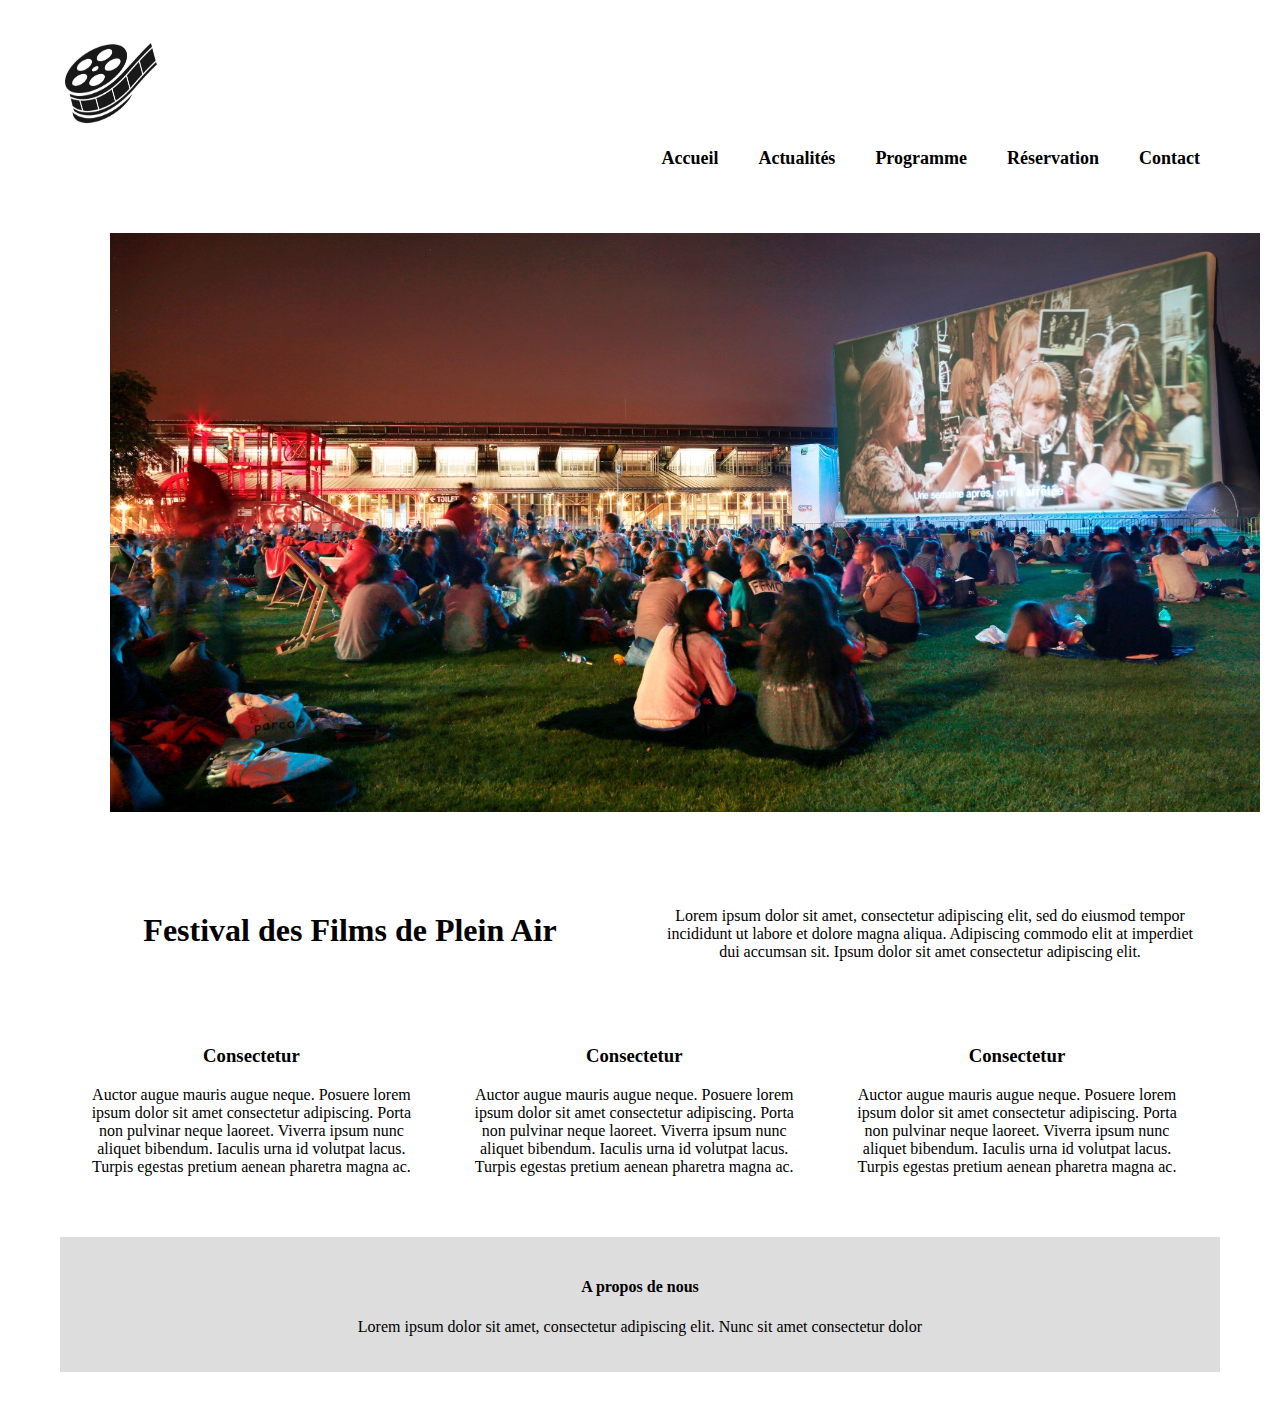
<file: PFILM_02_codesource/index.html>
﻿<!DOCTYPE html>
<html>

<head>
  <meta charset="UTF-8">
  <meta name="viewport" content="width=device-width,initial-scale=1.0">

  <title>Festival des films de plein air</title>

  <link href="./main.css" rel="stylesheet">
</head>

<body>
<header>
      <img src="./assets/images/logo.png" alt="Logo_page" title="Accueil" id="logo" width="100" height="100"/>
      <div class="navbar">
              <a href="./index.html" title="">Accueil</a>
              <a href="./actualites.html" title="">Actualités</a>
              <a href="./Programme.html" title="">Programme</a>
              <a href="./Reservation.html" title="">Réservation </a>
              <a href="./contact.html" title="">Contact</a>
      </div>
</header>

<div class="accueil">
	<img class="accueil" src="./assets/images/img-home.jpg" alt="">
</div>

<div class="row">
    <div class="container">
      <h1>Festival des Films de Plein Air</h1>
    </div>

    <div class="container">
        <p>Lorem ipsum dolor sit amet, consectetur adipiscing elit, sed do eiusmod tempor incididunt ut labore
          et dolore magna aliqua. Adipiscing commodo elit at imperdiet dui accumsan sit. Ipsum dolor sit
          amet consectetur adipiscing elit. </p>
    </div>
</div>


<div class="row">
    <div class="column">
          <h3>Consectetur</h3>
                        <p>Auctor augue mauris augue neque. Posuere lorem ipsum dolor sit amet consectetur adipiscing. Porta
                            non pulvinar neque laoreet. Viverra ipsum nunc aliquet bibendum. Iaculis urna id volutpat lacus.
                            Turpis egestas pretium aenean pharetra magna ac.
                        </p>
    </div>
    <div class="column">
          <h3>Consectetur</h3>
                        <p>Auctor augue mauris augue neque. Posuere lorem ipsum dolor sit amet consectetur adipiscing. Porta
                            non pulvinar neque laoreet. Viverra ipsum nunc aliquet bibendum. Iaculis urna id volutpat lacus.
                            Turpis egestas pretium aenean pharetra magna ac.
                        </p>
    </div>
    <div class="column">
          <h3>Consectetur</h3>
                        <p>Auctor augue mauris augue neque. Posuere lorem ipsum dolor sit amet consectetur adipiscing. Porta
                            non pulvinar neque laoreet. Viverra ipsum nunc aliquet bibendum. Iaculis urna id volutpat lacus.
                            Turpis egestas pretium aenean pharetra magna ac.
                        </p>
    </div>
</div>

<div class="footer">
    <h4>A propos de nous</h4>
        <p>Lorem ipsum dolor sit amet, consectetur adipiscing elit. Nunc sit amet consectetur dolor</p>
</div>

</body>
</html>
</file>
<file: PFILM_02_codesource/main.css>
* {
    box-sizing: border-box;
    font-family: Comic Sans MS, Comic Sans, cursive;
}

.col-1 {width: 8.33%;}
.col-2 {width: 16.66%;}
.col-3 {width: 25%;}
.col-4 {width: 33.33%;}
.col-5 {width: 41.66%;}
.col-6 {width: 50%;}
.col-7 {width: 58.33%;}
.col-8 {width: 66.66%;}
.col-9 {width: 75%;}
.col-10 {width: 83.33%;}
.col-11 {width: 91.66%;}
.col-12 {width: 100%;}

body {
  margin:20px 50px;
  font-family: Arial;
  padding: 10px;
  background: #f1f1f1;
  background-color: white;
}

.footer {
  padding: 20px;
  text-align: center;
  background: #ddd;
  margin-top: 20px;
  width: 100%;
  bottom: 0;
}

/* Style the top navigation bar */
.navbar {
    display: flex;
    flex-direction: row;
    justify-content: end;
}

/* Style the navigation bar links */
    .navbar a {
        padding: 14px 20px;
        text-decoration: none;
        text-align: center;
        color: black;
        text-align: center;
        font-size: 18px;
        font-weight: bold;
    }

/* Change color on hover */
.navbar a:hover {
    color: #33ACFF;
    text-decoration: underline;
}

/* 2 colonnes - page d'accueil*/
.container {
  float: left;
  width: 50%;
  padding: 25px;
  text-align: center;
}

.accueil{
  max-width: 1200px;
  margin-left: auto;
  margin-right: auto;
  padding: 25px;
}

/* 3 colonnes - page d'accueil */
.column {
  float: left;
  width: 33%;
  padding: 25px;
  text-align: center;
}

/* 2 colonnes - page actualit�s*/
/* Left column */
.leftcolumn {
  float: left;
  width: 75%;
}

/* Right column */
.rightcolumn {
  float: left;
  width: 25%;
  background-color: #f1f1f1;
  padding: 20px;
}

/* Fake image */
.fakeimg {
  background-color: #aaa;
  width: 100%;
  padding: 20px;
}

/* Add a card effect for articles */
.card {
  background-color: white;
  padding: 20px;
  margin-top: 20px;
}

/* Clear floats after the columns */
.row:after {
  content: "";
  display: table;
  clear: both;
}

.programme{
  max-width: 700px;
  margin-left: auto;
  margin-right: auto;
  padding: 25px;
}

/* 3 colonnes - page programmes */
.film {
  float: left;
  width: 33%;
  text-align: center;
}

.entete{
  text-align: center;
  padding: 10px;
}

.reservation{
  text-align: center;
  padding: 15px;
}

#titrereservation{
  font-size: 50px;
  font-weight: bold;
}

.col-6{
    margin: auto;
}

input[type=text]{
    width: 100%;
}

input[type=email] {
    width: 100%;
}

.button {
  background-color: white;
  border: 2px solid black;
  color: black;
  padding: 10px 24px;
  border-radius: 12px;
  text-align: center;
  text-decoration: none;
  display: inline-block;
  font-size: 16px;
  cursor: pointer;
  margin-bottom: 50px;
}

.button {
  transition-duration: 0.3s;
}

.button:hover {
  background-color: #8B8E90;
  font-weight: bold;
}

.flex-container {
    display: flex;
    justify-content: center;
}

.flex-container > div {
        margin: 10px;
        padding: 20px;
        font-size: 12px;
 }

#titrecontact {
    font-size: 30px;
    font-weight: bold;
    margin-top: 100px;
}

/* Responsive */
@media only screen and (max-width:600px) {
    [class*="col-"], .column, .container, .film, .flex-container {
        width: 100%;
    }
    .accueil, .programme, .contact {
    display: none;
    }
    .leftcolumn, .rightcolumn {
    width: 100%;
    padding: 0;
    }
    .navbar {
        flex-direction: column;
    }
    #logo {
     
    }
}
</file>
